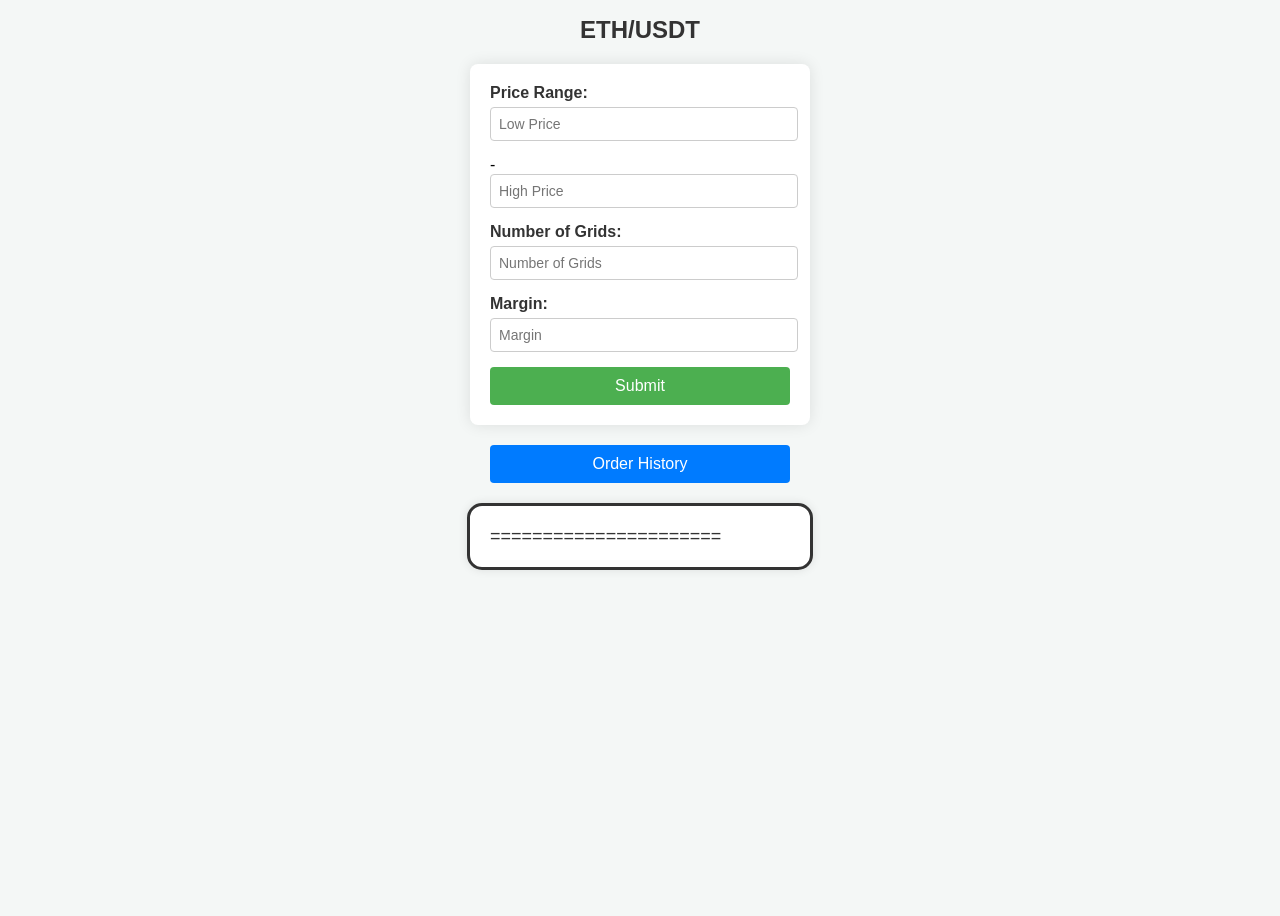
<file: src/flask/static/homepage.html>
<!DOCTYPE html>
<html lang="en">
    <head>
        <meta charset="utf-8">
        <meta name="author" content="Jingyan Peng">
        <meta name="description" content="CryptoQuantTool">
        <title>CryptoQuantTool-ETH/USDT</title>
        <link href="#" rel="shortcut icon" />
        <link rel="stylesheet" href="style.css" tyep="text/css">
    </head>
    
    <body class="body">
        <H1 class="title">ETH/USDT</H1>
        
        <!-- Form -->
        <div class="container">
        <form class="configForm" onsubmit="return false;">
            <label for="priceRange">Price Range:</label>
            <input type="text" id="priceRangeLow" name="priceRangeLow" placeholder="Low Price">-
            <input type="text" id="priceRangeHigh" name="priceRangeHigh" placeholder="High Price">
            <br>
            <label for="grids">Number of Grids:</label>
            <input type="text" id="numberOfGrids" name="numberOfGrids" placeholder="Number of Grids">
            <br>
            <label for="margin">Margin:</label>
            <input type="text" id="margin" name="margin" placeholder="Margin">
            <br>
            <input type="submit" value="Submit" onclick="submitForm()">
        </form>
        </div>

        <div class="container">
        <button class="orderHistory" onclick="getOrderHistory()">Order History</button>
        </div>

        <!-- Response display area -->
        <p id="response">======================</p>
        
        <script src="control.js"></script>  
    </body>

</html>
</file>
<file: src/flask/static/style.css>
body {
    font-family: Arial, sans-serif;
    background-color: #f4f7f6;
    margin: 0;
    padding: 0;
    justify-content: center;
    align-items: center;
    height: 100vh;
}

.title {
    text-align: center;
    color: #333;
    font-size: 24px;
    margin-bottom: 20px;
}

.configForm {
    margin: 0 auto;
    background-color: #ffffff;
    padding: 20px;
    border-radius: 8px;
    box-shadow: 0 0 15px rgba(0, 0, 0, 0.1);
    width: 300px;
    margin-bottom: 20px;
}

label {
    font-weight: bold;
    display: block;
    margin-bottom: 5px;
    color: #333;
}

input[type="text"] {
    width: calc(100% - 10px);
    padding: 8px;
    margin-bottom: 15px;
    border: 1px solid #ccc;
    border-radius: 4px;
    font-size: 14px;
}

/* submit button */
input[type="submit"] {
    width: 100%;
    padding: 10px;
    background-color: #4CAF50;
    border: none;
    color: white;
    font-size: 16px;
    border-radius: 4px;
    cursor: pointer;
}

input[type="submit"]:hover {
    background-color: #45a049;
}

/* orber history button */
.orderHistory {
    background-color: #007BFF;
    color: white;
    padding: 10px 15px;
    border: none;
    border-radius: 4px;
    font-size: 16px;
    cursor: pointer;
    width: 300px;
    text-align: center;
    margin: 0 auto;
    display: block;   
}

.orderHistory:hover {
    background-color: #0069d9;
}

/* response */
#response {
    margin-top: 20px;
    padding: 20px;
    background-color: #fff;
    border: 3px solid #333; 
    border-radius: 15px;       
    color: #333;
    font-size: 18px;
    width: 300px;
    margin: 20px auto;        
    box-shadow: 0 0 10px rgba(0, 0, 0, 0.1); 
}
</file>
